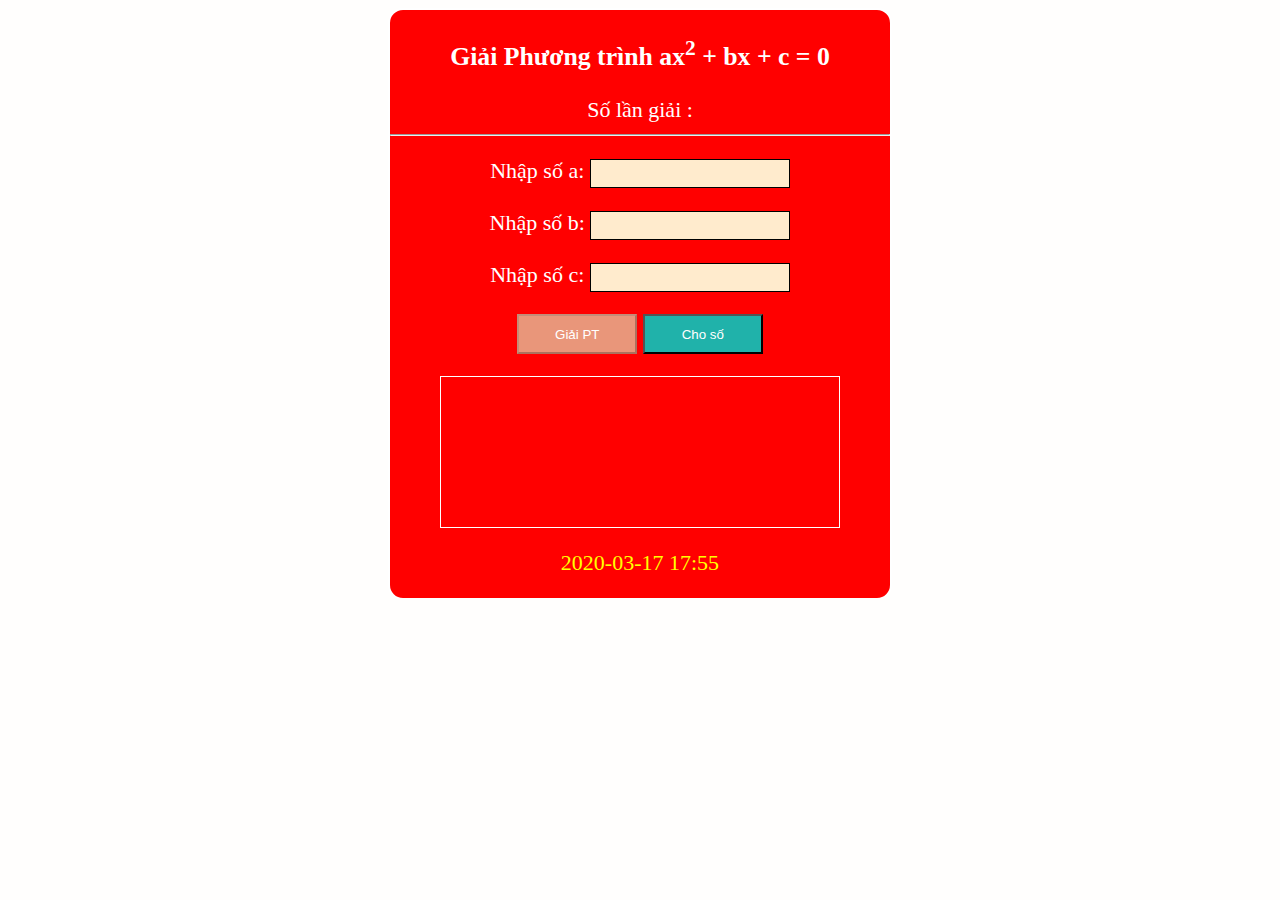
<file: bai1.html>
<html>

<head>
    <link rel="stylesheet" href="CSS/bai1.css">
    <title>Phạm Thanh Thương - PS23293</title>
    <meta charset="utf-8">
</head>

<body>
    <div class="container">
        <h3> Giải Phương trình ax<sup>2</sup> + bx + c = 0</h3>
        <span> Số lần giải : <b id="solangiai"></b> </span>

        <hr>
        <form>
            <p> <label>Nhập số a: </label> <input type="text" id="a"></p>
            <p> <label>Nhập số b: </label> <input type="text" id="b"></p>
            <p> <label>Nhập số c: </label> <input type="text" id="c"></p>
            <button type="button" class="nut_khoa" disabled id="btngiai" onclick="ptb2.giai(); dem();">Giải PT</button>
            <button type="button" class="nut" id="btnchoso" onclick="choso()"> Cho số</button>
        </form>
        <div id="kq"> </div>
        <p id="dongho">2020-03-17 17:55 </p>
    </div>
</body>


</html>
<script>
    function choso() {
        var a = Math.round(Math.random() * 10);
        var b = Math.round(Math.random() * 10);
        var c = Math.round(Math.random() * 10);
        document.getElementById("a").value = a;
        document.getElementById("b").value = b;
        document.getElementById("c").value = c;
        var btn = document.getElementById("btngiai");
        btn.disabled = false;
        btn.className = 'nut';
    }   
</script>
<script>
    var ptb2 = {
        giai: function () {
            var a = document.getElementById("a").value;
            var b = document.getElementById("b").value;
            var c = document.getElementById("c").value;
            if (a == 0) {
                if (b == 0) {
                    if (c == 0) {
                        document.getElementById("kq").innerHTML = "<p> Vô số nghiệm </p>";
                    }
                }
            } else {
                var delta = b * b - 4 * a * c;
                if (delta < 0) {
                    document.getElementById("kq").innerHTML = "<p> Vô nghiệm </p>";
                }
                else if (delta == 0) {
                    var x = -b / (2 * a);
                    str = `<p> Phương trình có nghiệm kép: ${x.toFixed(2)}</p>`;
                    document.getElementById("kq").innerHTML = str;
                }
                else {

                    var x1 = (-b - Math.sqrt(delta)) / (2 * a);
                    var x2 = (-b + Math.sqrt(delta)) / (2 * a);
                    var str = `<p>Phương trình có 2 nghiệm phân biệt </p>
                                   <p>X<sub>1</sub> = ${x1.toFixed(2)} </p>
                                   <p>X<sub>2</sub> = ${x2.toFixed(2)} </p>
                                  `;
                    document.getElementById("kq").innerHTML = str;
                }
            }
            btn = document.getElementById("btngiai");
            btn.className = "nut_khoa";
            btn.disabled = true;
        }
    }
</script>
<script>
    var solangiai = 0;
    function dem() {
        solangiai++;
        document.getElementById("solangiai").innerHTML = solangiai;
    }



</script>
<script>
    function tg() {
        var d = new Date();
        var nam = d.getFullYear();
        var thang = d.getMonth() + 1;
        var ngay = d.getDate();
        var gio = d.getHours();
        var phut = d.getMinutes();
        var giay = d.getSeconds();
        var str = `Bây giờ là ${ngay}/${thang}/${nam} ${gio}:${phut}:${giay}`;
        document.getElementById("dongho").innerHTML = str;
    }
    setInterval("tg()", 1000);
</script>
</file>
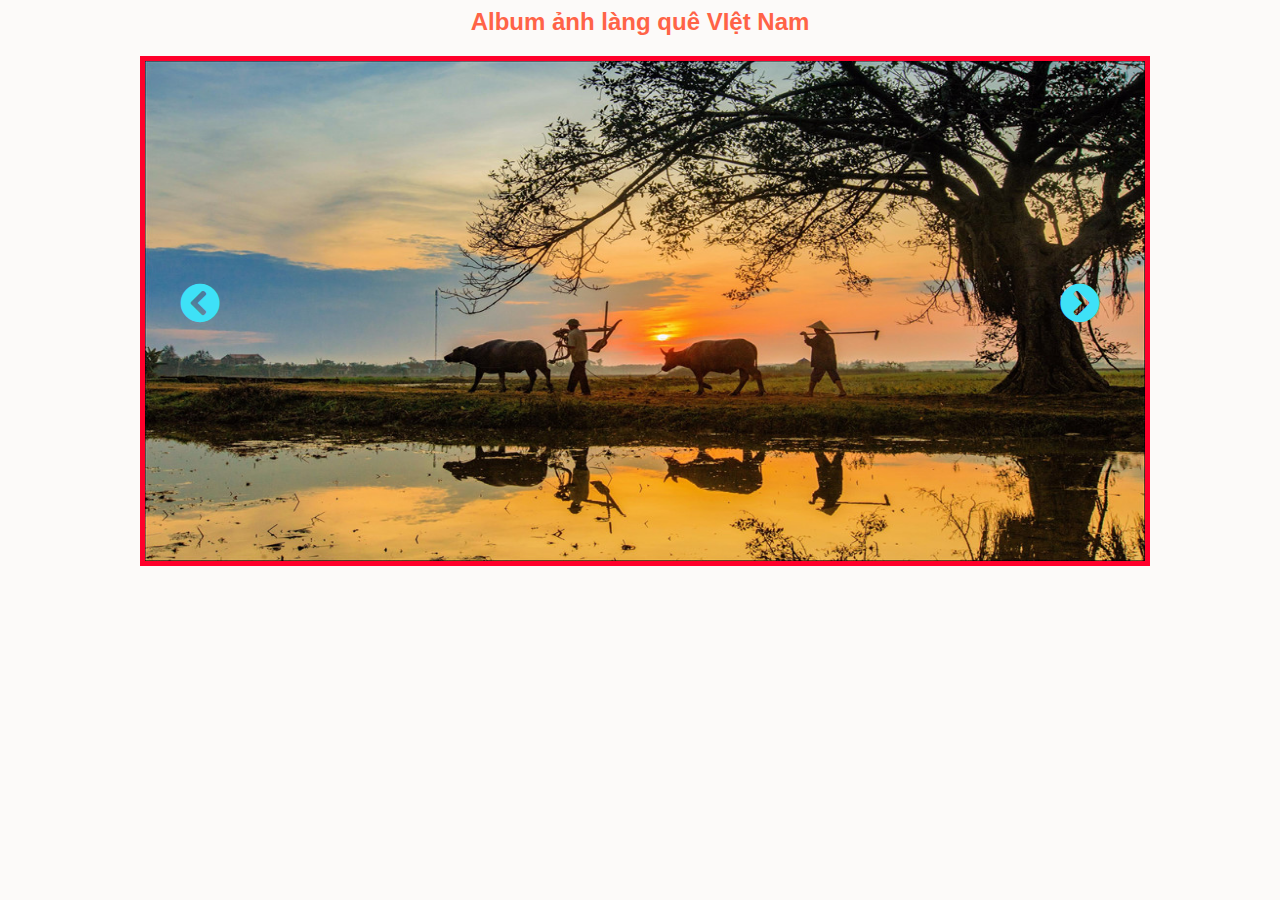
<file: bai2.html>
<html>
    <head>
       <link rel="stylesheet" href="CSS/bai2.css"> 
       <link rel="stylesheet" href="https://use.fontawesome.com/releases/v5.7.0/css/all.css">
       <title>Phạm Thanh Thương - PS23293</title>
        <meta charset="utf-8">
    </head>

    <body>
        
        <div class="container">
            <h2>Album ảnh làng quê VIệt Nam</h2>
            <img id="img" onclick="changeImage()" src="img/0.jpg" >
        <div class="dieuhuong">
            <i class="fa fa-chevron-circle-left" onclick="prev()"></i>
            <i class="fa fa-chevron-circle-right" onclick="next()"></i>
        </div> 
        <!-- <p id="dem">1/8</p> -->
        </div>

        <script>
            var index=1;
            changeImage=function(){
            var imgs =["img/0.jpg",  "img/1.jpg", "img/2.jpg","img/3.jpeg","img/4.jpg","img/5.jpg","img/6.jpg","img/7.jpg",]
            document.getElementById('img').src= imgs[index];
            index++;
                if(index==8){
                    index=0;
                }
        }
        setInterval(changeImage,1000);
        </script>
    </body>
    

</html>


<script>
    var arr_img=[
        "img/0.jpg",
        "img/1.jpg",
        "img/2.jpg",
        "img/3.jpeg",
        "img/4.jpg",
        "img/5.jpg",
        "img/6.jpg",
        "img/7.jpg",
        
    ]
    var index=1;
    function next(){
    index++;
    if(index>=arr_img.length)index=1;
    document.getElementById('hinh');
    hinh.src=arr_img[index];
    document.getElementById('dem').innerHTML =index+"/" + arr_img.length;
}
    function prev(){
    index--;
    if(index<1) index= arr_img.length -1;
    document.getElementById('img').src=arr_img[index];
    document.getElementById('dem').innerHTML =index+"/" + arr_img.length;
}
</script>
</file>
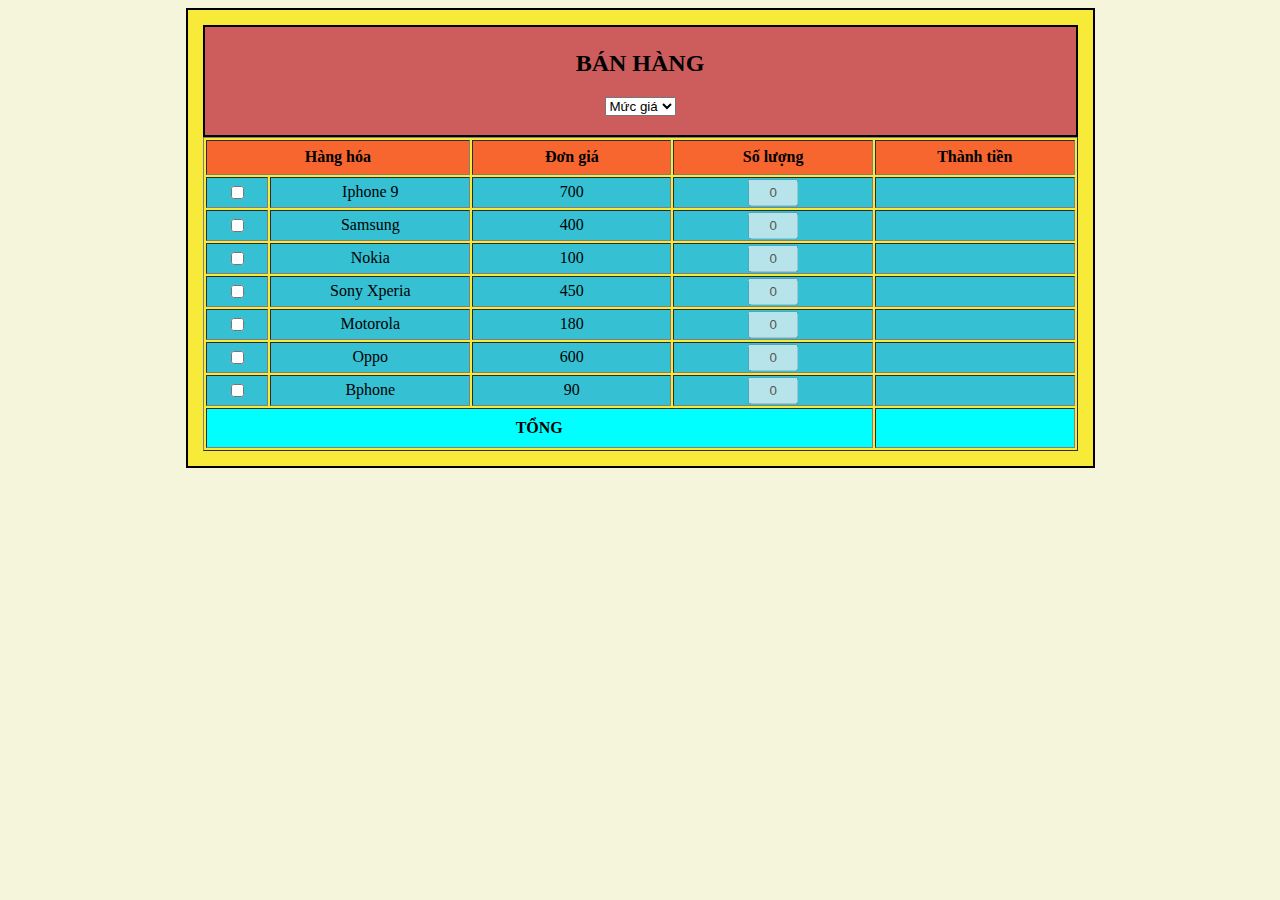
<file: bai3.html>
<html>
    <head>
        <link rel="stylesheet" href="CSS/bai3.css">
        <title>Phạm Thanh Thương - PS23293</title>
        <meta charset="utf-8">
    </head>

    <body>
        
     <div class="container">

        <div class="TD" >
          
        
         <h2>BÁN HÀNG</h2>
         <p>
            <select id="mucgia" onchange="doimucgia()" class="txt">
            <option value="-1">Mức giá</option>
          
            <option value="200">200</option>
            <option value="400">400</option>
            <option value="600">600</option>
            <option value="800">800</option>
        </select>
        </p>   
    </div>
          <table border="1">
              <tr class="t1">
                  <th colspan="2">Hàng hóa</th>
                  <th>Đơn giá</th>
                  <th>Số lượng </th>
                  <th>Thành tiền</th>
              </tr>

              <tr>
                <td id="cb"><input onclick="tich1checkbox(0)" type="checkbox" name="chon"></td>
                <td>Iphone 9</td>
                <td name="gia">700</td>
                <td><input onkeyup="thanhtien(this)" value="0" name="soluong" disabled ></td>
                <td name="thanhtien"></td>
              </tr>

              <tr>
                <td  id="cb"><input onclick="tich1checkbox(1)" type="checkbox"></td>
                <td>Samsung</td>
                <td name="gia">400</td>
                <td><input onkeyup="thanhtien(this)" value="0" name="soluong" disabled></td>
                <td name="thanhtien"></td>
              </tr>


              <tr>
                <td  id="cb"><input onclick="tich1checkbox(2)" type="checkbox"></td>
                <td>Nokia</td>
                <td name="gia">100</td>
                <td><input onkeyup="thanhtien(this)" value="0" name="soluong" disabled></td>
                <td name="thanhtien"></td>
              </tr>

              <tr>
                <td  id="cb"><input onclick="tich1checkbox(3)" type="checkbox"></td>
                <td>Sony Xperia</td>
                <td name="gia">450</td>
                <td><input onkeyup="thanhtien(this)" value="0" name="soluong" disabled></td>
                <td name="thanhtien"></td>
              </tr>

              <tr>
                <td  id="cb"><input onclick="tich1checkbox(4)" type="checkbox"></td>
                <td>Motorola</td>
                <td name="gia">180</td>
                <td><input onkeyup="thanhtien(this)" value="0" name="soluong" disabled></td>
                <td name="thanhtien"></td>
              </tr>

              <tr>
                <td  id="cb"><input onclick="tich1checkbox(5)" type="checkbox"></td>
                <td>Oppo</td>
                <td name="gia">600</td>
                <td><input onkeyup="thanhtien(this)" value="0" name="soluong" disabled></td>
                <td name="thanhtien"></td>
              </tr>

              <tr>
                <td  id="cb"><input onclick="tich1checkbox(6)" type="checkbox"></td>
                <td>Bphone</td>
                <td name="gia">90</td>
                <td><input onkeyup="thanhtien(this)" value="0" name="soluong" disabled></td>
                <td name="thanhtien"></td>
              </tr>

              <tr class="tong">
               <th colspan="4">TỔNG</th>
               <td id="tong"><b></b></td>
               
              </tr>
          </table>  
        </div>
    </body>


</html>
<script>
  function doimucgia(){
    var arrGia = document.getElementsByName("gia");
    var obj = document.getElementById("mucgia");
    mucdangchon = obj.value;
    for(i=0; i<arrGia.length;i++){
      gia = parseFloat(arrGia[i].innerText);
      if (gia<mucdangchon || mucdangchon==-1){
        arrGia[i].parentNode.style.display="";
      }
      else{
        arrGia[i].parentNode.style.display="none";
      }
    }
    tongtien();
  }



</script>
<script>
    function tich1checkbox(i){
      var arrSL = document.getElementsByName("soluong");
      arrSL[i].disabled = !arrSL[i].disabled;
      if (arrSL[i].disabled==true){
        arrSL[i].value=0;
        arrSL[i].parentNode.nextElementSibling.innerText="";
      }
      tongtien();
    }
</script>
<script>
    function thanhtien(obj){
      var soluong = obj.value;
      var gia =obj.parentNode.previousElementSibling.innerText;
      obj.parentNode.nextElementSibling.innerText= soluong*gia;
     tongtien(); 
    }

</script>
<script>
function tongtien(){
  tt=0;
  var arrThanhTien = document.getElementsByName("thanhtien");
  for(i=0; i<arrThanhTien.length; i++){
    if (arrThanhTien[i].parentNode.style.display==""){
    tien = arrThanhTien[i].innerText;
    tt+=Number(tien);
   }
  }
  document.getElementById("tong").innerHTML=tt;
}
</script>
</file>
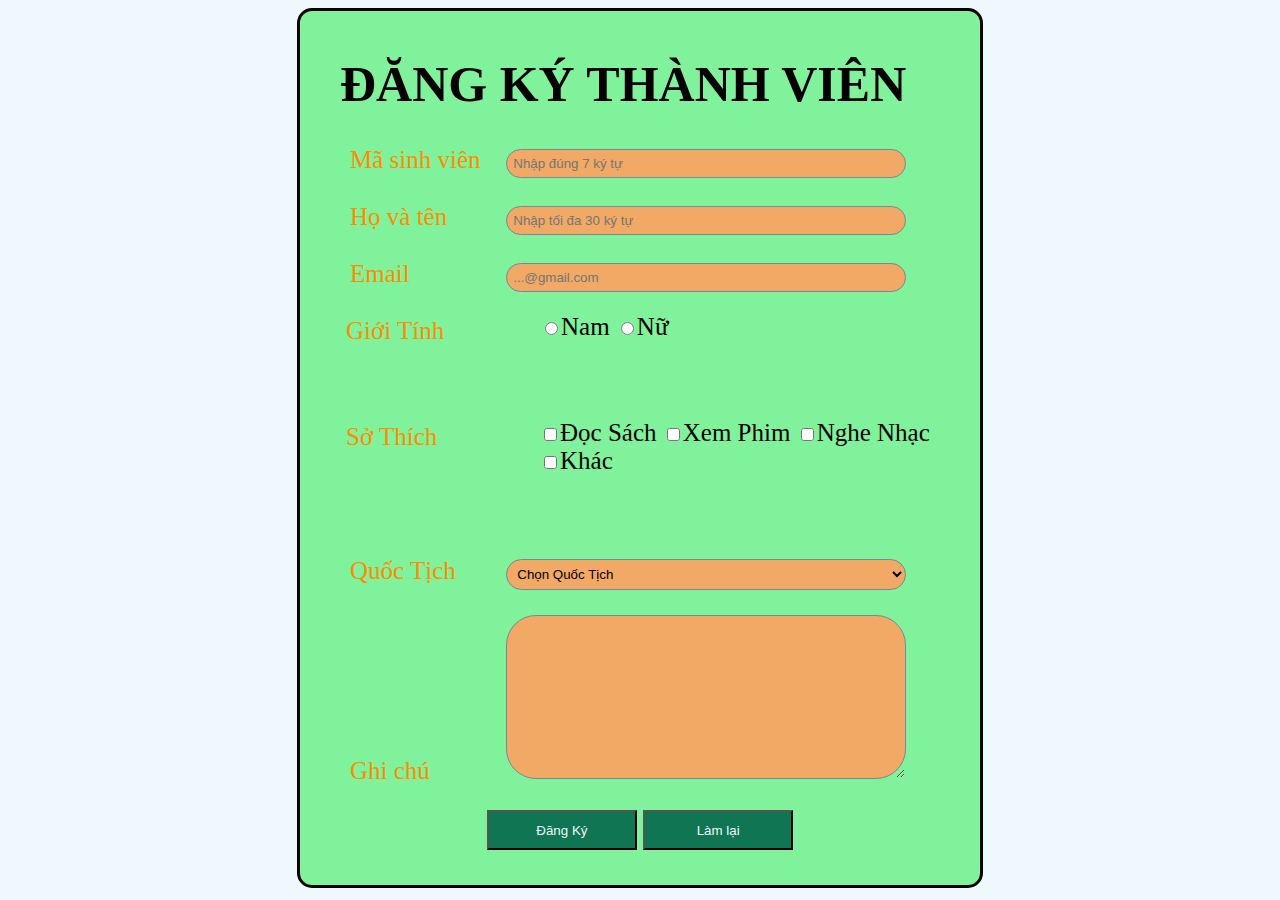
<file: bai4.html>
<html>
    <head>
        <link rel="stylesheet" href="CSS/bai4.css">
        <script src="bai4.js"></script>
        <Title>PS23293 - PhamThanhThuong</Title>
        <meta charset="UTF-8" >
        <style>
         
        </style>
    </head>
    <body>
        <form id="dangky"> 
            <h1>ĐĂNG KÝ THÀNH VIÊN</h1>
            <p>
                <label> Mã sinh viên</label>
                <input type="text" id="masv" class="txt" maxlength="7" placeholder="Nhập đúng 7 ký tự">
            </P>
            <p>
                <label> Họ và tên</label>
                    <input type="text" id="hoten" class="txt" placeholder="Nhập tối đa 30 ký tự"   maxlength="30">
            </P>
            <p>
                 <label> Email</label>
                    <input type="email" id="email" class="txt"  placeholder="...@gmail.com">
            </P>
            <p id="fs1">
                
                    <legend >Giới Tính</legend>
                    <p  id="gt">
                    <input type="radio" name="phai" value="nam">Nam
                    <input type="radio" name="phai" value="nữ">Nữ
                </p>
            </p>
   
            <p  id="fs2">
                
                    <legend>Sở Thích</legend>
                    <p id="class">
                    <input type="checkbox" name="st">Đọc Sách
                    <input type="checkbox" name="st">Xem Phim
                    <input type="checkbox" name="st">Nghe Nhạc
                    <input type="checkbox" name="st">Khác
                </p>
            </p>
            <p>
                <label>Quốc Tịch</label>
                <select id="quoctich" class="txt">
                    <option value="0">Chọn Quốc Tịch</option>
                    <option value="1">Việt Nam</option>
                    <option value="3">Trung Quốc</option>
                    <option value="4">Mỹ</option>
                    <option value="5">Khác</option>
                </select>
            </p>
            <p>
                <label>Ghi chú</label>
                <textarea id="ghichu" cols="100" rows="10" class="txt"></textarea>
            </p>
            <div id="baoloi"></div>
           
            <p id="hc">
<button  type="button" onclick="  kiemtra();" id="dangki">Đăng Ký</button>
<button  type="reset"> Làm lại </button>
</p>
        </form>
    </body>

 </html>
</file>
<file: CSS/bai1.css>
.container{
    width: 500px; margin: auto;
    background-color: red; color: white;
    font-size: 22px; text-align: center;
    border: solid 2px white;
    border-radius: 15px;
}
form input[id]{
    width: 200px; text-align: center;
    padding: 6px 0;
    border: solid 1px black;
    background-color: blanchedalmond;
}
form button{
    width: 120px; height: 40px;
}
.nut{
    background: lightseagreen;
    color: white;
}
.nut_khoa{
    background: darksalmon;
    color: white;
}
#solangiai{
    color: yellow;
}
#kq{
    height: 150px;
    margin: 10px 50px 0 50px;
    border: 1px double white;
}
#dongho{
    color: yellow;
    
    font-size: italic;
}
body{background-color: rgb(255, 254, 253);}
</file>
<file: CSS/bai2.css>
body{
 font-family: arial;  
 background-color: rgb(252, 250, 249);
}
.container{
    width: 1000px;height: 500px; margin: 0px auto; position: relative;
}
.container h2{
text-align: center;
color: tomato;
}
.container img{
    border: 5px rgb(255, 0, 43) solid;
    
    width: 100%; height: 100%;
}
.container i:first-child{
    position: absolute; top: 55%; left: 40px;
    color: rgb(62, 225, 247); font-size: 40px;
}
.container i:last-child{
    position: absolute; top: 55%; right: 40px;
    color: rgb(62, 225, 247); font-size: 40px;
}
#dem{
    border-radius: 0 0 15px 15px;
    margin: 0px; padding:10px 0;
    background-color: black; color: white;
    text-align: center;
    font-size: 1.2em; font-weight: bold;
}
</file>
<file: CSS/bai3.css>
.container{
    width: 875px;
    margin: auto;
    border: 2px solid;
    padding: 15px 15px 15px 15px;background-color: rgb(247, 234, 57);
}

td{
    width: 200px;
    text-align: center;
}
.TD{
    border: 2px solid;
    padding: 3;
    margin: 0;
    background-color: indianred;
    text-align: center;
}
.t{
    color: crimson;
    height: 40px;
}
.t1{
    height: 35;
}
.t1 th{
    background-color: rgb(248, 102, 48);
}
#cb{
    width: 60;
}
table th{
    background-color: aqua;
}
table td{
    background-color: rgb(53, 192, 211);
}
table [name='soluong']{
    width: 50; text-align: center; padding: 4;
}
  #tong{
      height: 40;
      background-color: aqua;
  }
  body{
      background-color: beige;
  }
</file>
<file: CSS/bai4.css>
#hm {
    background-color: aquamarine;
    width: 600px;
    border:2px  solid;
    border-radius: 30px;
   
    margin: auto;
}

h2{ width: 599px;
    border-radius: 20px 20px 0px 0px ;
   

text-align: center;
padding-bottom: 10px;
padding-top: 15px;
margin: auto;
}

#dangky{width: 600px;   
margin: auto;           
}
#dangky label{
    padding-left: 10px;
    width:150px; display: inline-block; color: darkorange;
}
#dangky .txt{
    width: 400px ; border: 1px solidn darkorange; padding: 10px;
}
#dangky button{
    width: 150px; height: 40px; font-size: lem;
    background-color: rgb(15, 117, 83);
    color: aliceblue;
}
.txt{
    border-radius: 30px;
    background-color: rgb(241, 169, 101);
}
button{border-radius: px;
}
.st{
    
  left: 165px;
  position: relative;
    bottom:45px;

}
.gc{
    position: relative;
    bottom: 95px;
}
.gcc{
    position: relative;
    bottom: 20px;
}
#dangky {
    font-size:25;
    background-color: rgb(128, 242, 155);
    width: 600px;
    margin: auto;
    padding: 10px 40px;
    border: 3px solid rgb(9, 4, 0);
    border-radius: 15px;
}

#dangky .txt {
    width: 400px;
    padding: 6px;
    border: solid 1px rgb(1, 7, 12);

}



legend{
    padding-left: 6;
    color: darkorange;
}
#fs1 .input{
    position: relative;
   left: 1200px;
}
#class{
    position: relative;
    bottom: 57;
    padding-left: 200;
    border-radius: 30;
}
#gt{
    position: relative;
    bottom: 57;
    padding-left: 200;

}
#hc{
    text-align: center;
}


#dangky .txt{
    width: 400px;padding: 6px;
    border: solid 1px lightslategrey;

}
#dangky #baoloi{margin:0px auto;color:rgb(243, 79, 20)}
#dangky .loi{
    width: 400px; padding:6px;
    border:1px solid red;background-color:yellow;
    border-radius: 30px;
}
body{
    background-color: aliceblue;
}
</file>
